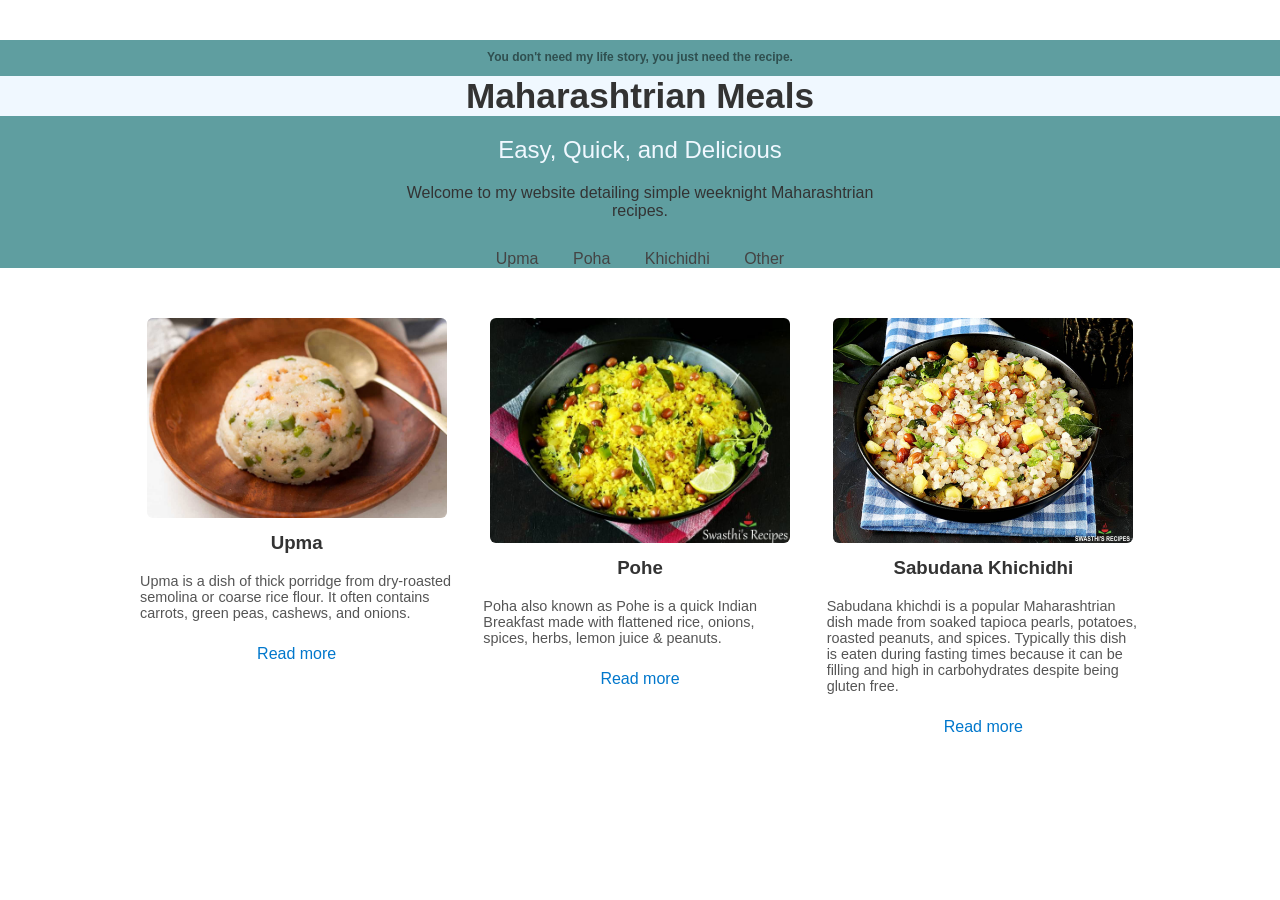
<file: index.html>
<!DOCTYPE html>
<html lang="en">
<head>
    <meta charset="UTF-8">
    <meta name="viewport" content="width=device-width, initial-scale=1.0">
    <title>Maharashtrian Meals</title>
    <link rel="stylesheet" href="style.css">
</head>
<body>
    <header>
        <p class="tagline">You don't need my life story, you just need the recipe.</p>
        <h1>Maharashtrian Meals</h1>
        <h2>Easy, Quick, and Delicious</h2>
        <p class="intro">Welcome to my website detailing simple weeknight Maharashtrian recipes.</p>
        <nav>
            <ul>
                <li><a href="upma.html">Upma</a></li>
                <li><a href="poha.html">Poha</a></li>
                <li><a href="Khichidi.html">Khichidhi</a></li>
                <li><a href="Other.html">Other</a></li>
            </ul>
        </nav>
    </header>

    <main>
        <section class="recipes">
            <article class="recipe">
                <img src="images/Upma.jpg" alt="Upma">
                <h3>Upma</h3>
                <p> Upma is a dish of thick porridge from dry-roasted semolina or coarse rice flour. It often contains carrots, green peas, cashews, and onions.</p>
                <a href="#">Read more</a>
            </article>

            <article class="recipe">
                <img src="images/Poha.jpg" alt="Pohe">
                <h3>Pohe</h3>
                <p>Poha also known as Pohe is a quick Indian Breakfast made with flattened rice, onions, spices, herbs, lemon juice & peanuts.</p>
                <a href="#">Read more</a>
            </article>

            <article class="recipe">
                <img src="images/Sabudana Khichidi.jpg" alt="Bhel Puri">
                <h3>Sabudana Khichidhi</h3>
                <p>Sabudana khichdi is a popular Maharashtrian dish made from soaked tapioca pearls, potatoes, roasted peanuts, and spices. Typically this dish is eaten during fasting times because it can be filling and high in carbohydrates despite being gluten free.</p>
                <a href="#">Read more</a>
            </article>
        </section>
    </main>
</body>
</html>
</file>
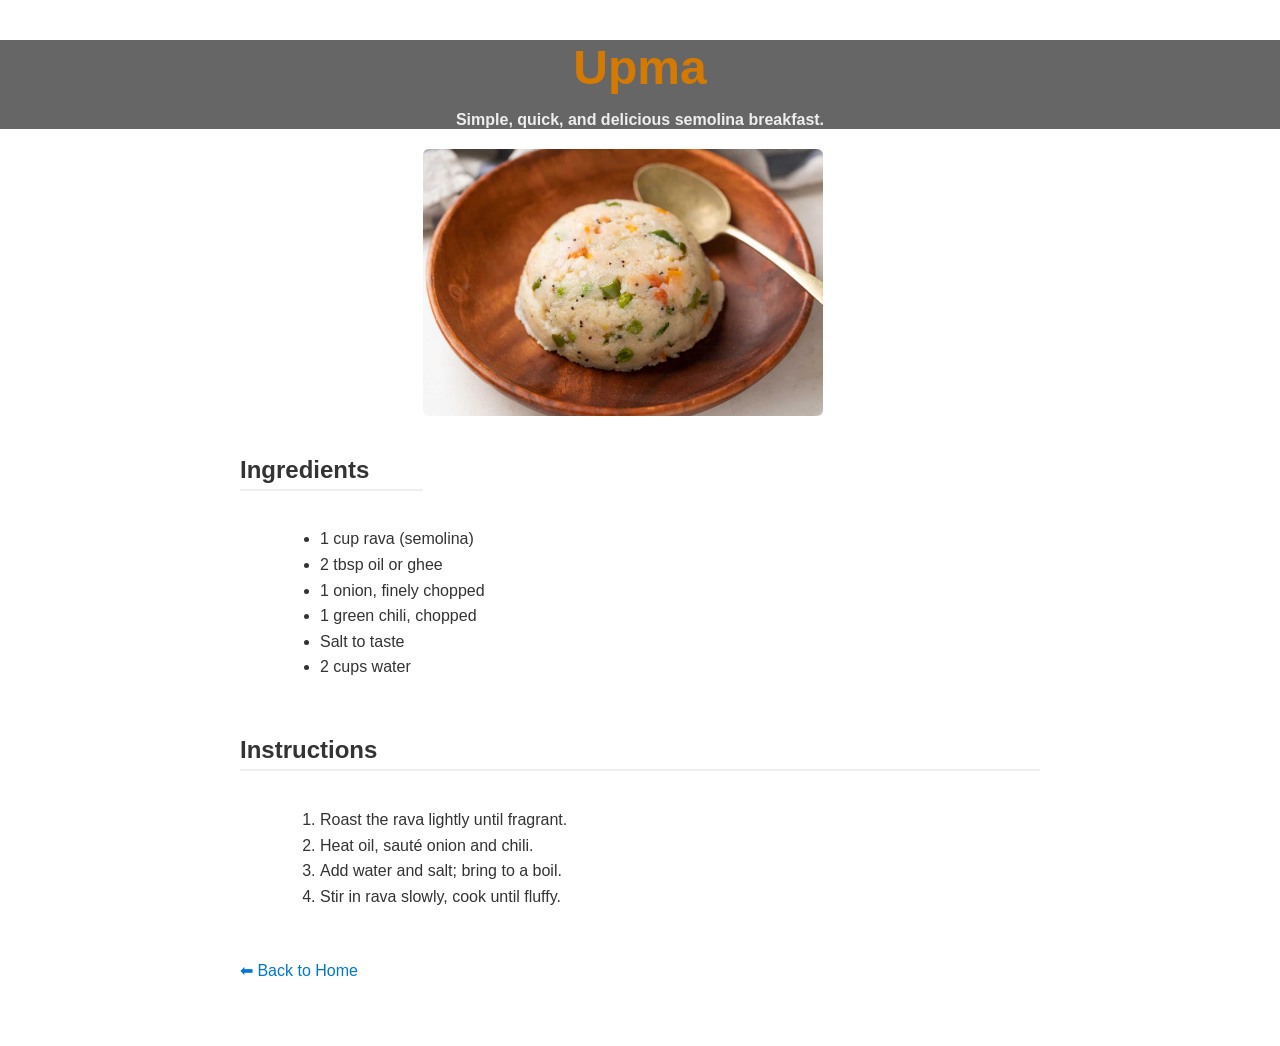
<file: upma.html>
<!DOCTYPE html>
<html lang="en">
<head>
  <meta charset="UTF-8">
  <meta name="viewport" content="width=device-width, initial-scale=1.0">
  <title>Upma Recipe</title>
  <link rel="stylesheet" href="recipe.css">
</head>
<body>
  <header>
    <h1>Upma</h1>
    <p>Simple, quick, and delicious semolina breakfast.</p>
  </header>

  <main>
    <section class="recipe">
        <article class="recipe">
            <img src="images/Upma.jpg" alt="Upma">
            <h2>Ingredients</h2>
            <ul>
                <li>1 cup rava (semolina)</li>
                <li>2 tbsp oil or ghee</li>
                <li>1 onion, finely chopped</li>
                <li>1 green chili, chopped</li>
                <li>Salt to taste</li>
                <li>2 cups water</li>
            </ul>
        </article>

    <h2>Instructions</h2>
    <ol>
      <li>Roast the rava lightly until fragrant.</li>
      <li>Heat oil, sauté onion and chili.</li>
      <li>Add water and salt; bring to a boil.</li>
      <li>Stir in rava slowly, cook until fluffy.</li>
    </ol>

    <p><a href="index.html">⬅ Back to Home</a></p>
  </main>
</body>
</html>
</file>
<file: style.css>
body {
    font-family: Arial, sans-serif;
    text-align: center;
    margin: 0;
    padding: 0;
    color: #333;
}

header {
    margin-top: 40px;
    background-color: cadetblue;
}

.tagline {
    font-size: 12px;
    color:darkslategray;
    font-weight: bolder;
    padding-top: 10px;
}

h1 {
    font-size: 2.2rem;
    margin: 10px 0 5px 0px;
    background-color: aliceblue;
    
}

h2 {
    font-weight:200;
    color:aliceblue;

    margin-bottom: 20px;
}

.intro {
    max-width: 500px;
    margin: 0 auto 30px;
    color:#333;
    font-family:'Franklin Gothic Medium', 'Arial Narrow', Arial, sans-serif;
    
    
}

nav ul {
    list-style: none;
    padding: 0;
    margin: 0;
}

nav ul li {
    display: inline-block;
    margin: 0 15px;
}

nav a {
    text-decoration: none;
    color: #444;
}

.recipes {
    display: grid;
    grid-template-columns: repeat(auto-fit, minmax(250px, 1fr));
    gap: 30px;
    max-width: 1000px;
    margin: 50px auto;
    padding: 0 20px;
}

.recipe img {
    width: 300px;
    height: auto;
    border-radius: 6px;
    background-color: #ddd;
}

.recipe h3 {
    margin-top: 10px;
}

.recipe p {
    color: #555;
    font-size: 0.9rem;
    text-align: left;
}

.recipe a {
    display: inline-block;
    margin-top: 10px;
    text-decoration: none;
    color: #0077cc;
}

.recipe a:hover {
    text-decoration: underline;
}
</file>
<file: recipe.css>
/*Recipe

*/


body {
    font-family: Arial, sans-serif;
    margin: 0;
    padding: 0;
    color: #333;
    text-align: left;
}

/* Header */
header {
    text-align: center;
    margin-top: 40px;
    background-color: #666;
}

header h1 {
    font-size: 48px;
    margin-bottom: 5px;
}

header p {
    font-weight: bold;
    color:#eee;
    margin-bottom: 20px;
}

/* Content */
main {
    display: grid;
    max-width: 800px;
    margin: 0 auto;
    padding: 0 20px 50px;
}

.recipe img {
    width: 400px;
    height: auto;
    border-radius: 6px;
    background-color: #ddd;
    grid-column: 2 / span 4;


}
.recipe{
    display:grid;
}
.recipe h2 {
    color: #333;
    border-bottom: 2px solid #eee;
    padding-bottom: 5px;
    margin-top: 40px;
    grid-row: 2;
}
.recipe ul {
    grid-column: span 3;
    grid-row: 3;
}

ul, ol {
    margin-left: 40px;
    line-height: 1.6;
}

main a {
    display: inline-block;
    margin-top: 20px;
    text-decoration: none;
    color: #0077cc;
}

main a:hover {
    text-decoration: underline;
}

/* Optional: Upma-specific color accent */
h1 {
    color: #d47a00; /* warm golden color for Upma */
}

/* Footer */
footer {
    background-color: #f8f8f8;
    padding: 20px 0;
    margin-top: 50px;
    text-align: center;
    border-top: 1px solid #ddd;
    font-size: 0.9rem;
    color: #555;
}
</file>
